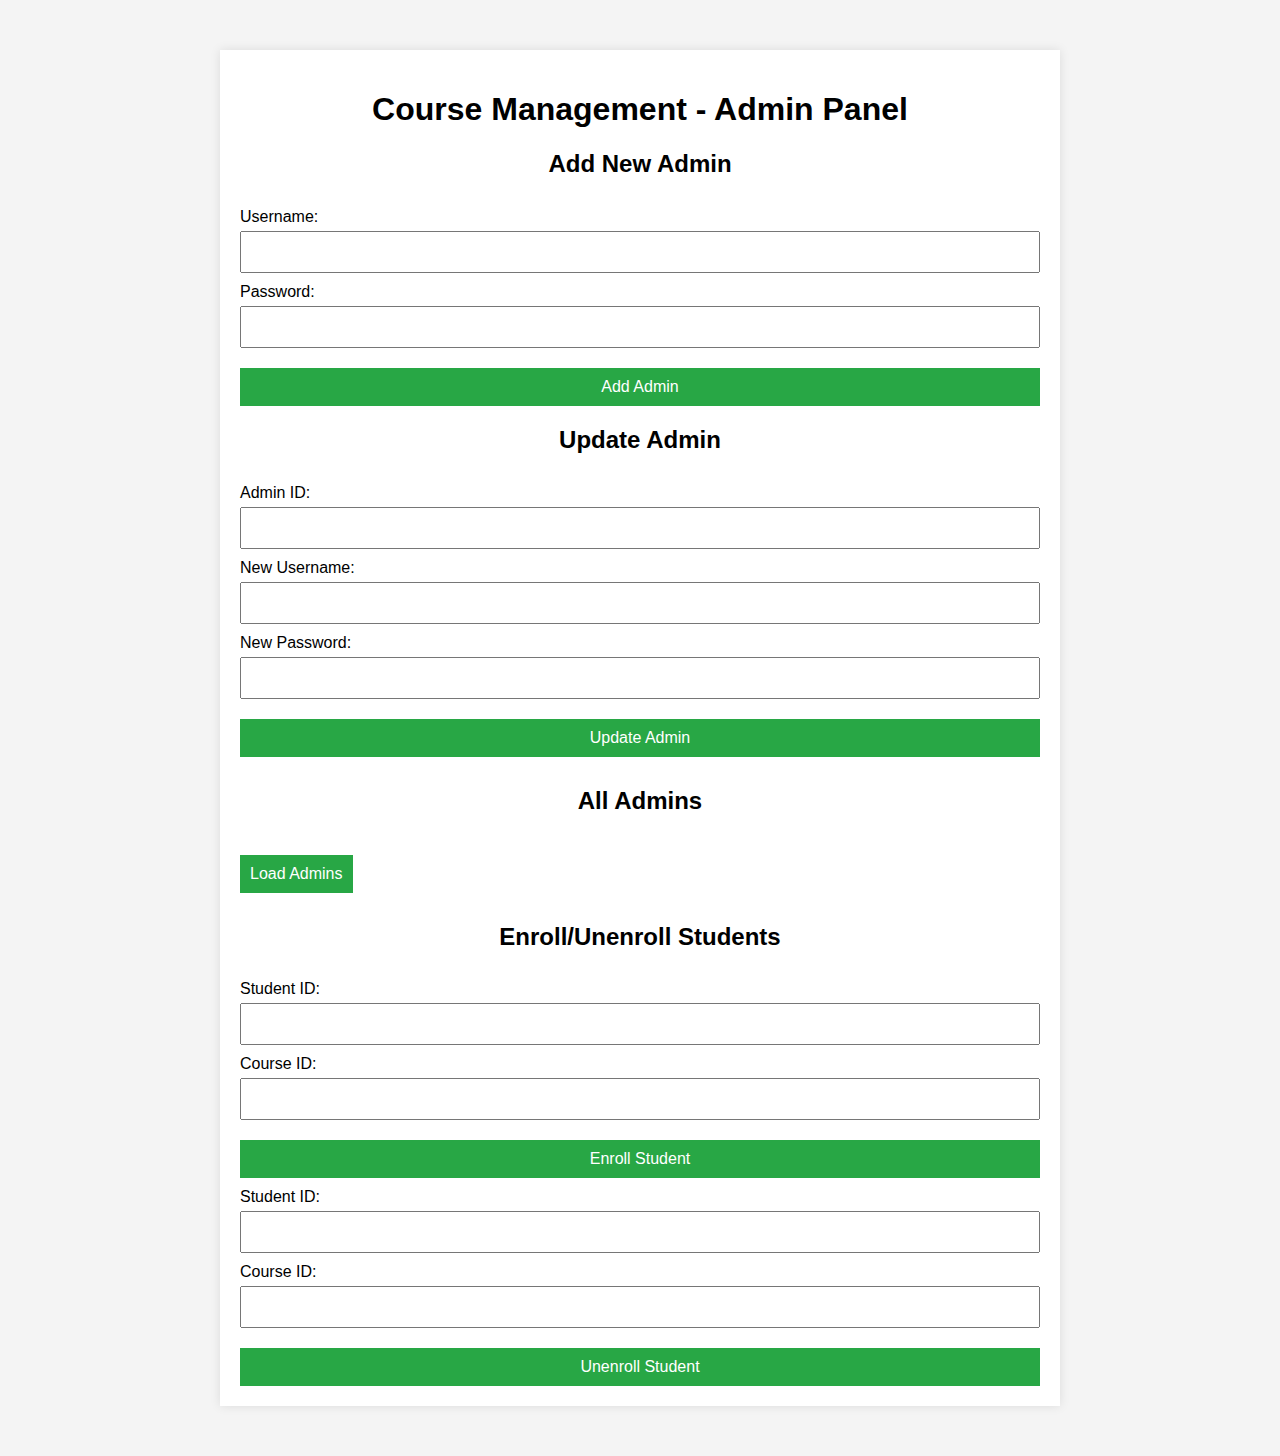
<file: coursemanagement/src/main/resources/static/admin.html>
<!DOCTYPE html>
<html lang="en">
<head>
    <meta charset="UTF-8">
    <meta name="viewport" content="width=device-width, initial-scale=1.0">
    <title>Course Management - Admin</title>
    <link rel="stylesheet" href="css/admin.css">
</head>
<body>
<div class="container">
    <h1>Course Management - Admin Panel</h1>
    <div class="form-section">
        <h2>Add New Admin</h2>
        <form id="addAdminForm">
            <label for="username">Username:</label>
            <input type="text" id="username" name="username" required>

            <label for="password">Password:</label>
            <input type="password" id="password" name="password" required>

            <button type="submit">Add Admin</button>
        </form>
    </div>
    <div class="form-section">
        <h2>Update Admin</h2>
        <form id="updateAdminForm">
            <label for="adminIdUpdate">Admin ID:</label>
            <input type="number" id="adminIdUpdate" name="adminIdUpdate" required>

            <label for="usernameUpdate">New Username:</label>
            <input type="text" id="usernameUpdate" name="usernameUpdate">

            <label for="passwordUpdate">New Password:</label>
            <input type="password" id="passwordUpdate" name="passwordUpdate">

            <button type="submit">Update Admin</button>
        </form>
    </div>
    <div class="admin-list-section">
        <h2>All Admins</h2>
        <button id="loadAdmins">Load Admins</button>
        <ul id="adminList"></ul>
    </div>
    <div class="enrollment-section">
        <h2>Enroll/Unenroll Students</h2>
        <form id="enrollForm">
            <label for="studentIdEnroll">Student ID:</label>
            <input type="number" id="studentIdEnroll" name="studentIdEnroll" required>

            <label for="courseIdEnroll">Course ID:</label>
            <input type="number" id="courseIdEnroll" name="courseIdEnroll" required>

            <button type="submit">Enroll Student</button>
        </form>
        <form id="unenrollForm">
            <label for="studentIdUnenroll">Student ID:</label>
            <input type="number" id="studentIdUnenroll" name="studentIdUnenroll" required>

            <label for="courseIdUnenroll">Course ID:</label>
            <input type="number" id="courseIdUnenroll" name="courseIdUnenroll" required>

            <button type="submit">Unenroll Student</button>
        </form>
    </div>
</div>

<script src="js/admin.js"></script>
</body>
</html>
</file>
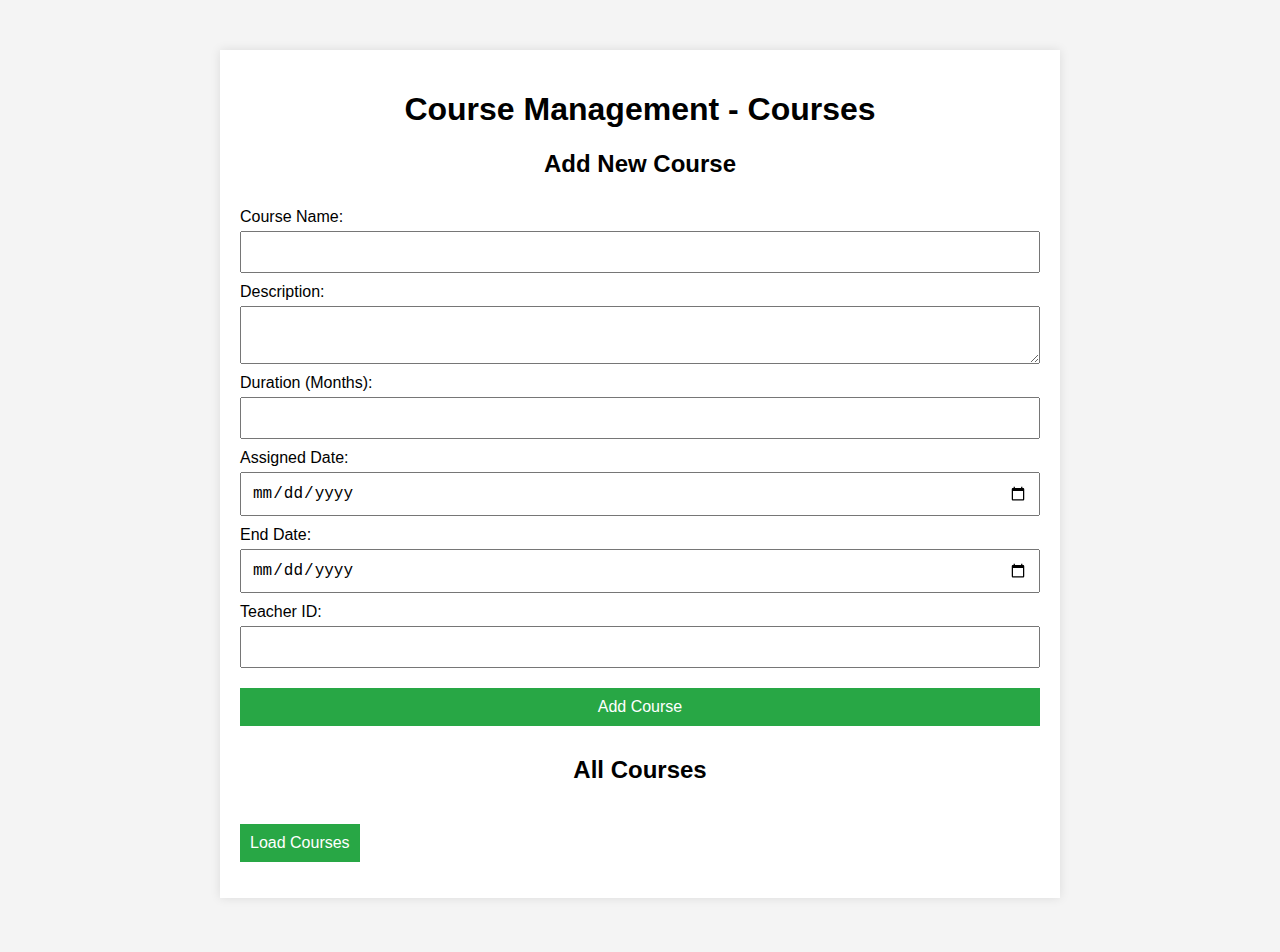
<file: coursemanagement/src/main/resources/static/course.html>
<!DOCTYPE html>
<html lang="en">
<head>
    <meta charset="UTF-8">
    <meta name="viewport" content="width=device-width, initial-scale=1.0">
    <title>Course Management - Courses</title>
    <link rel="stylesheet" href="css/course.css">
</head>
<body>
<div class="container">
    <h1>Course Management - Courses</h1>
    <div class="form-section">
        <h2>Add New Course</h2>
        <form id="addCourseForm">
            <label for="courseName">Course Name:</label>
            <input type="text" id="courseName" name="courseName" required>

            <label for="description">Description:</label>
            <textarea id="description" name="description" required></textarea>

            <label for="durationInMonth">Duration (Months):</label>
            <input type="text" id="durationInMonth" name="durationInMonth" required>

            <label for="assignedDate">Assigned Date:</label>
            <input type="date" id="assignedDate" name="assignedDate" required>

            <label for="endDate">End Date:</label>
            <input type="date" id="endDate" name="endDate" required>

            <label for="teacherId">Teacher ID:</label>
            <input type="number" id="teacherId" name="teacherId" required>

            <button type="submit">Add Course</button>
        </form>
    </div>
    <div class="course-list-section">
        <h2>All Courses</h2>
        <button id="loadCourses">Load Courses</button>
        <ul id="courseList"></ul>
    </div>
</div>

<script src="js/course.js"></script>
</body>
</html>
</file>
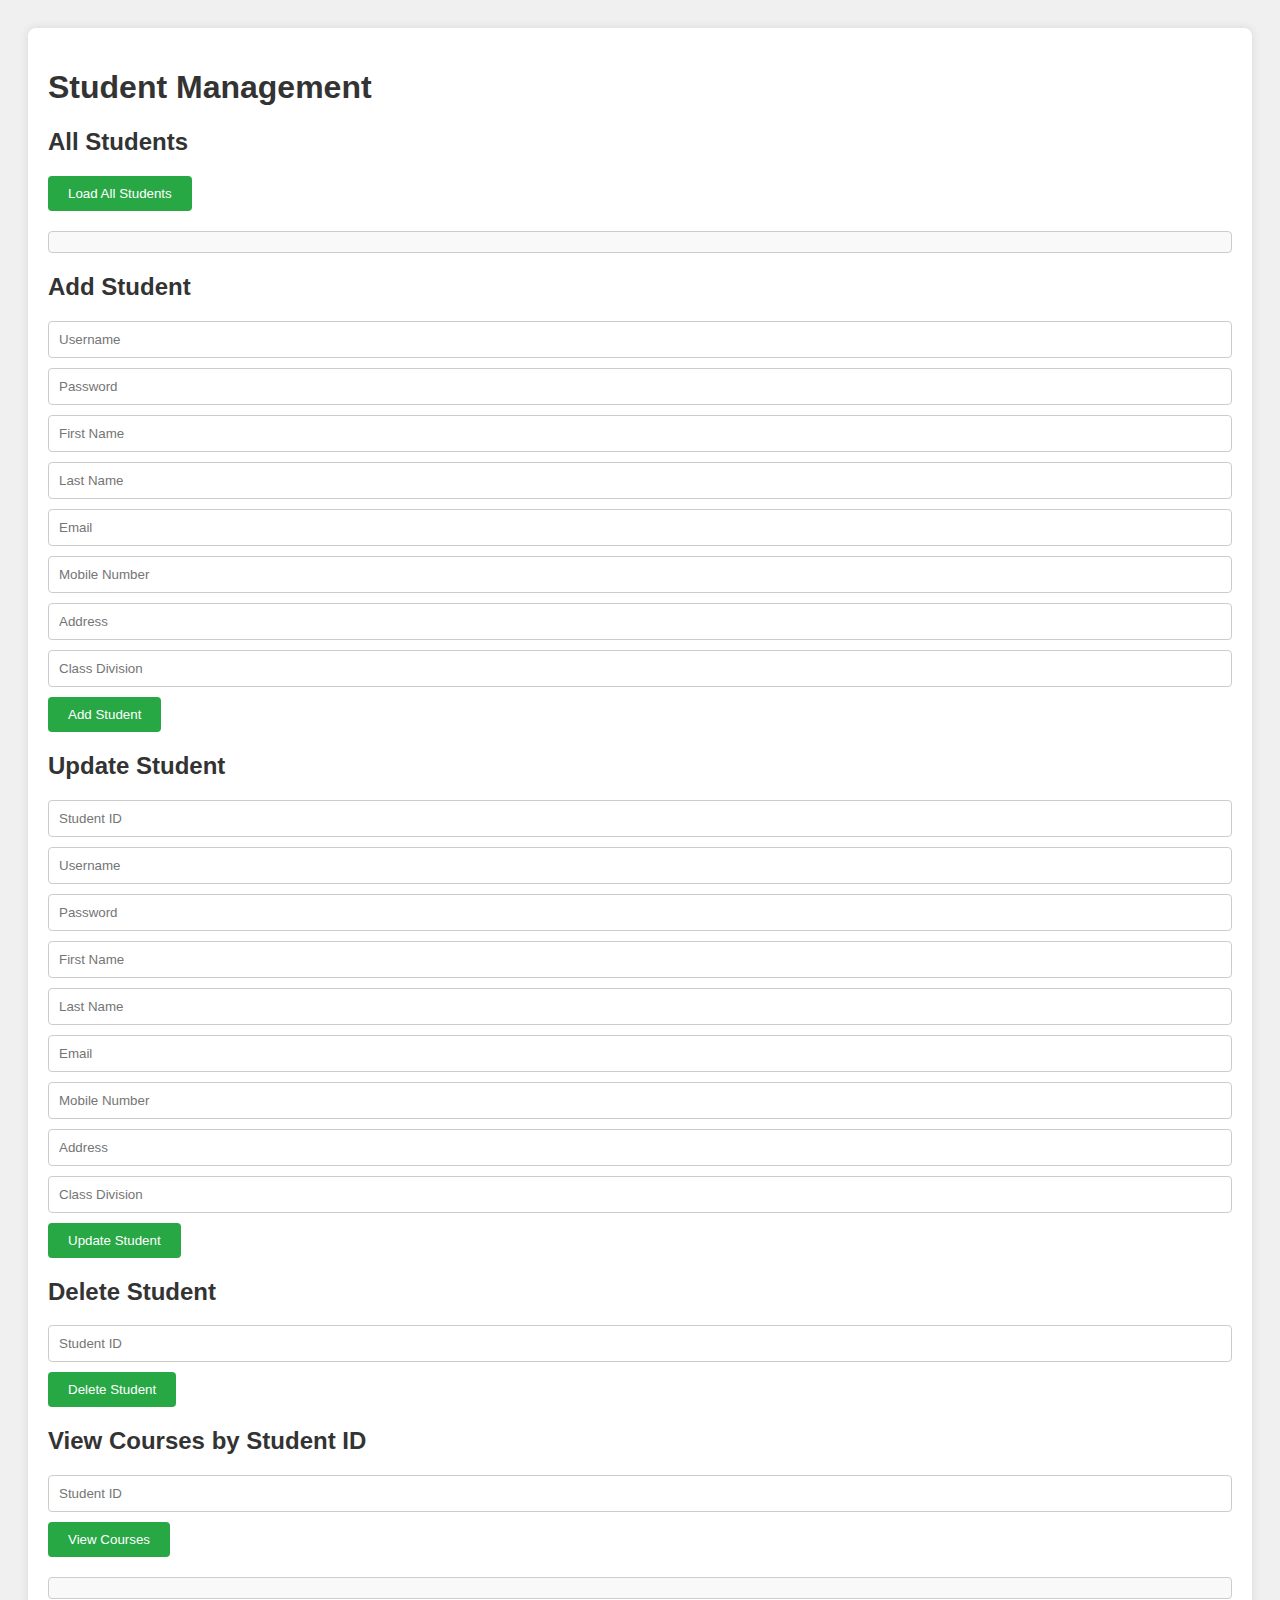
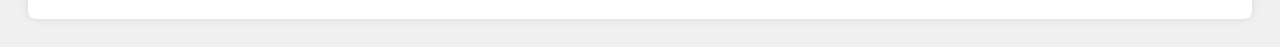
<file: coursemanagement/src/main/resources/static/student.html>
<!DOCTYPE html>
<html lang="en">
<head>
    <meta charset="UTF-8">
    <meta name="viewport" content="width=device-width, initial-scale=1.0">
    <title>Student Management</title>
    <link rel="stylesheet" href="css/student.css">
</head>
<body>
<div class="container">
    <h1>Student Management</h1>

    <h2>All Students</h2>
    <button onclick="fetchAllStudents()">Load All Students</button>
    <div id="students-list"></div>

    <h2>Add Student</h2>
    <form id="add-student-form">
        <input type="text" id="username" name="username" placeholder="Username" required>
        <input type="password" id="password" name="password" placeholder="Password" required>
        <input type="text" id="firstName" name="firstName" placeholder="First Name" required>
        <input type="text" id="lastName" name="lastName" placeholder="Last Name" required>
        <input type="email" id="email" name="email" placeholder="Email" required>
        <input type="text" id="mobileNo" name="mobileNo" placeholder="Mobile Number">
        <input type="text" id="address" name="address" placeholder="Address">
        <input type="text" id="classDivision" name="classDivision" placeholder="Class Division">
        <button type="button" onclick="addStudent()">Add Student</button>
    </form>

    <h2>Update Student</h2>
    <form id="update-student-form">
        <input type="text" id="update-student-id" name="studentId" placeholder="Student ID" required>
        <input type="text" id="update-username" name="username" placeholder="Username">
        <input type="password" id="update-password" name="password" placeholder="Password">
        <input type="text" id="update-firstName" name="firstName" placeholder="First Name">
        <input type="text" id="update-lastName" name="lastName" placeholder="Last Name">
        <input type="email" id="update-email" name="email" placeholder="Email">
        <input type="text" id="update-mobileNo" name="mobileNo" placeholder="Mobile Number">
        <input type="text" id="update-address" name="address" placeholder="Address">
        <input type="text" id="update-classDivision" name="classDivision" placeholder="Class Division">
        <button type="button" onclick="updateStudent()">Update Student</button>
    </form>

    <h2>Delete Student</h2>
    <input type="text" id="delete-student-id" placeholder="Student ID">
    <button onclick="deleteStudent()">Delete Student</button>

    <h2>View Courses by Student ID</h2>
    <input type="text" id="student-courses-id" placeholder="Student ID">
    <button onclick="fetchCoursesByStudentId()">View Courses</button>
    <div id="student-courses-list"></div>
</div>

<script src="js/student.js"></script>
</body>
</html>
</file>
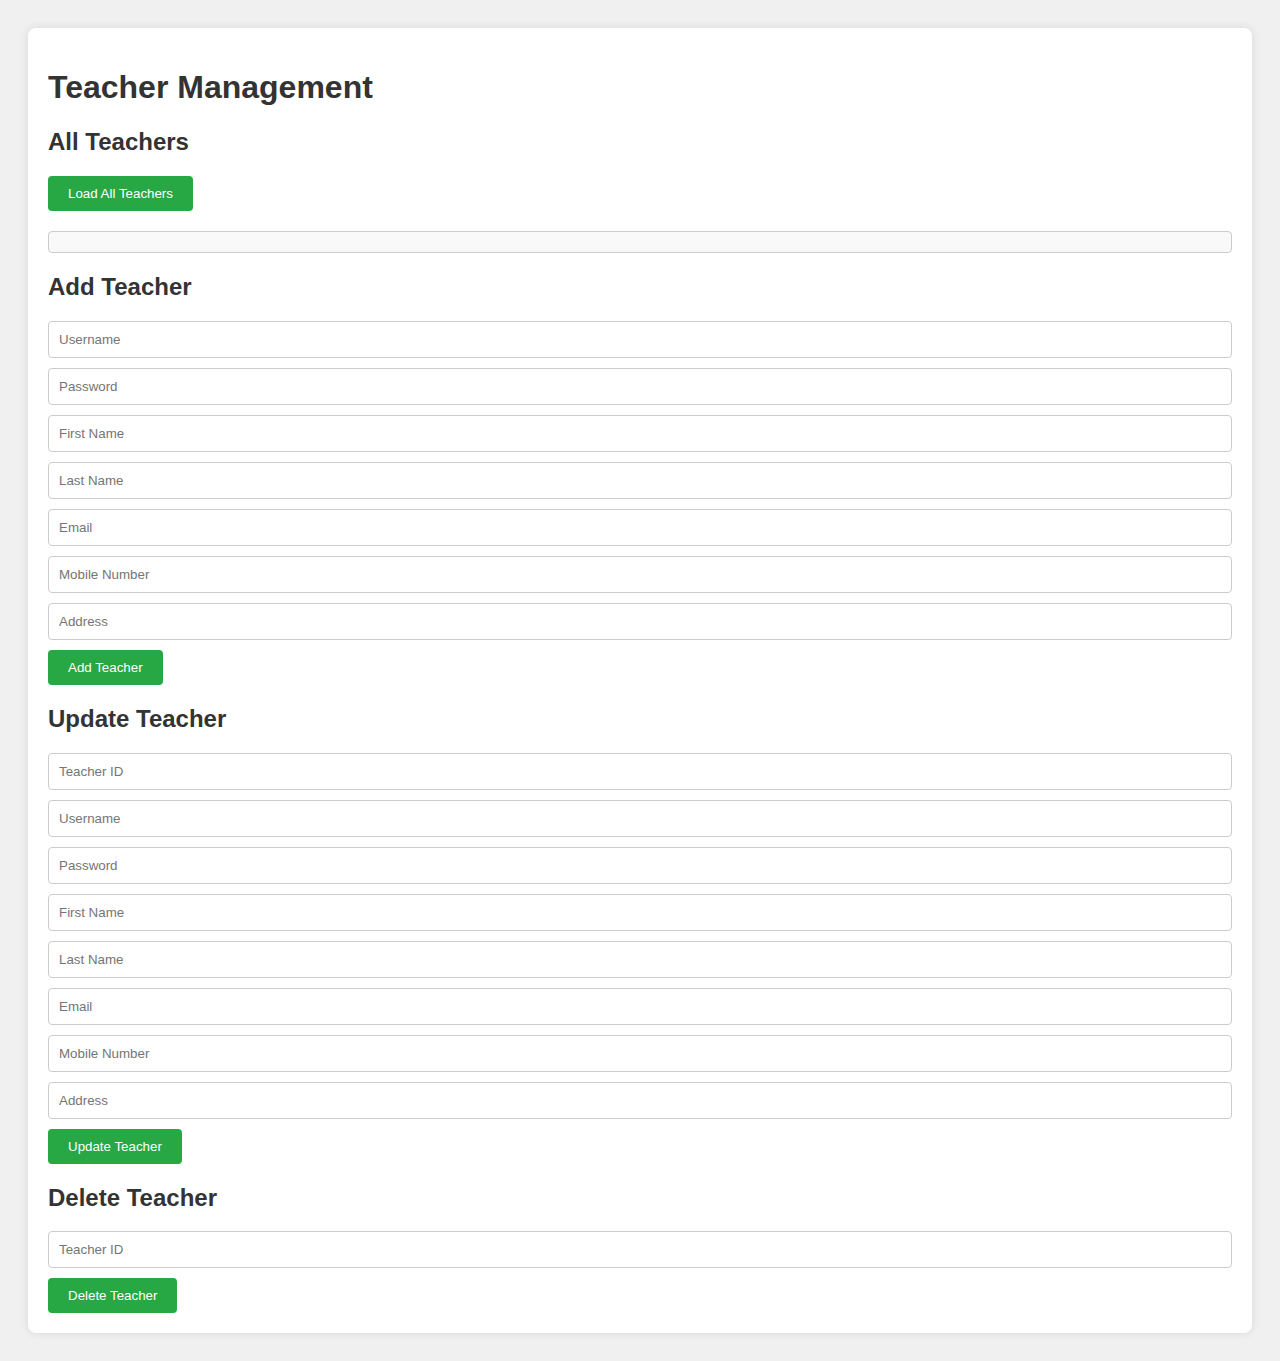
<file: coursemanagement/src/main/resources/static/teacher.html>
<!DOCTYPE html>
<html lang="en">
<head>
    <meta charset="UTF-8">
    <meta name="viewport" content="width=device-width, initial-scale=1.0">
    <title>Teacher Management</title>
    <link rel="stylesheet" href="css/teacher.css">
</head>
<body>
<div class="container">
    <h1>Teacher Management</h1>

    <h2>All Teachers</h2>
    <button onclick="fetchAllTeachers()">Load All Teachers</button>
    <div id="teachers-list"></div>

    <h2>Add Teacher</h2>
    <form id="add-teacher-form">
        <input type="text" id="username" name="username" placeholder="Username" required>
        <input type="password" id="password" name="password" placeholder="Password" required>
        <input type="text" id="firstName" name="firstName" placeholder="First Name" required>
        <input type="text" id="lastName" name="lastName" placeholder="Last Name" required>
        <input type="email" id="email" name="email" placeholder="Email" required>
        <input type="text" id="mobileNo" name="mobileNo" placeholder="Mobile Number">
        <input type="text" id="address" name="address" placeholder="Address">
        <button type="button" onclick="addTeacher()">Add Teacher</button>
    </form>

    <h2>Update Teacher</h2>
    <form id="update-teacher-form">
        <input type="text" id="update-teacher-id" name="teacherId" placeholder="Teacher ID" required>
        <input type="text" id="update-username" name="username" placeholder="Username">
        <input type="password" id="update-password" name="password" placeholder="Password">
        <input type="text" id="update-firstName" name="firstName" placeholder="First Name">
        <input type="text" id="update-lastName" name="lastName" placeholder="Last Name">
        <input type="email" id="update-email" name="email" placeholder="Email">
        <input type="text" id="update-mobileNo" name="mobileNo" placeholder="Mobile Number">
        <input type="text" id="update-address" name="address" placeholder="Address">
        <button type="button" onclick="updateTeacher()">Update Teacher</button>
    </form>

    <h2>Delete Teacher</h2>
    <input type="text" id="delete-teacher-id" placeholder="Teacher ID">
    <button onclick="deleteTeacher()">Delete Teacher</button>
</div>

<script src="js/teacher.js"></script>
</body>
</html>
</file>
<file: coursemanagement/src/main/resources/static/css/admin.css>
body {
    font-family: Arial, sans-serif;
    background-color: #f4f4f4;
    margin: 0;
    padding: 0;
}

.container {
    max-width: 800px;
    margin: 50px auto;
    padding: 20px;
    background-color: #fff;
    box-shadow: 0 0 10px rgba(0, 0, 0, 0.1);
}

h1, h2 {
    text-align: center;
}

form {
    display: flex;
    flex-direction: column;
}

label {
    margin-top: 10px;
}

input {
    padding: 10px;
    margin-top: 5px;
    font-size: 16px;
}

button {
    padding: 10px;
    margin-top: 20px;
    font-size: 16px;
    background-color: #28a745;
    color: #fff;
    border: none;
    cursor: pointer;
}

button:hover {
    background-color: #28a745;
}

.admin-list-section {
    margin-top: 30px;
}

ul {
    list-style-type: none;
    padding: 0;
}

li {
    padding: 10px;
    border: 1px solid #ccc;
    margin-top: 5px;
    display: flex;
    justify-content: space-between;
    align-items: center;
}

li button {
    background-color: #dc3545;
    border: none;
    cursor: pointer;
    padding: 5px 10px;
    color: #fff;
}

li button:hover {
    background-color: #c82333;
}

.enrollment-section {
    margin-top: 30px;
}
</file>
<file: coursemanagement/src/main/resources/static/css/course.css>
body {
    font-family: Arial, sans-serif;
    background-color: #f4f4f4;
    margin: 0;
    padding: 0;
}

.container {
    max-width: 800px;
    margin: 50px auto;
    padding: 20px;
    background-color: #fff;
    box-shadow: 0 0 10px rgba(0, 0, 0, 0.1);
}

h1, h2 {
    text-align: center;
}

form {
    display: flex;
    flex-direction: column;
}

label {
    margin-top: 10px;
}

input, textarea {
    padding: 10px;
    margin-top: 5px;
    font-size: 16px;
}

button {
    padding: 10px;
    margin-top: 20px;
    font-size: 16px;
    background-color: #28a745;
    color: #fff;
    border: none;
    cursor: pointer;
}

button:hover {
    background-color: #28a745;
}

.course-list-section {
    margin-top: 30px;
}

ul {
    list-style-type: none;
    padding: 0;
}

li {
    padding: 10px;
    border: 1px solid #ccc;
    margin-top: 5px;
    display: flex;
    justify-content: space-between;
    align-items: center;
}

li button {
    background-color: #dc3545;
    border: none;
    cursor: pointer;
    padding: 5px 10px;
    color: #fff;
}

li button:hover {
    background-color: #c82333;
}
</file>
<file: coursemanagement/src/main/resources/static/css/student.css>
body {
    font-family: Arial, sans-serif;
    background-color: #f0f0f0;
    padding: 20px;
}

.container {
    background-color: #fff;
    padding: 20px;
    border-radius: 8px;
    box-shadow: 0 0 10px rgba(0, 0, 0, 0.1);
}

h1, h2 {
    color: #333;
}

form {
    margin-bottom: 20px;
}

input[type="text"], input[type="password"], input[type="email"] {
    width: calc(100% - 22px);
    padding: 10px;
    margin-bottom: 10px;
    border: 1px solid #ccc;
    border-radius: 4px;
}

button {
    padding: 10px 20px;
    background-color: #28a745;
    color: #fff;
    border: none;
    border-radius: 4px;
    cursor: pointer;
}

button:hover {
    background-color: #218838;
}

#students-list, #student-courses-list {
    margin-top: 20px;
    border: 1px solid #ccc;
    padding: 10px;
    border-radius: 4px;
    background-color: #f9f9f9;
}
</file>
<file: coursemanagement/src/main/resources/static/css/teacher.css>
body {
    font-family: Arial, sans-serif;
    background-color: #f0f0f0;
    padding: 20px;
}

.container {
    background-color: #fff;
    padding: 20px;
    border-radius: 8px;
    box-shadow: 0 0 10px rgba(0, 0, 0, 0.1);
}

h1, h2 {
    color: #333;
}

form {
    margin-bottom: 20px;
}

input[type="text"], input[type="password"], input[type="email"] {
    width: calc(100% - 22px);
    padding: 10px;
    margin-bottom: 10px;
    border: 1px solid #ccc;
    border-radius: 4px;
}

button {
    padding: 10px 20px;
    background-color: #28a745;
    color: #fff;
    border: none;
    border-radius: 4px;
    cursor: pointer;
}

button:hover {
    background-color: #218838;
}

#teachers-list {
    margin-top: 20px;
    border: 1px solid #ccc;
    padding: 10px;
    border-radius: 4px;
    background-color: #f9f9f9;
}
</file>
